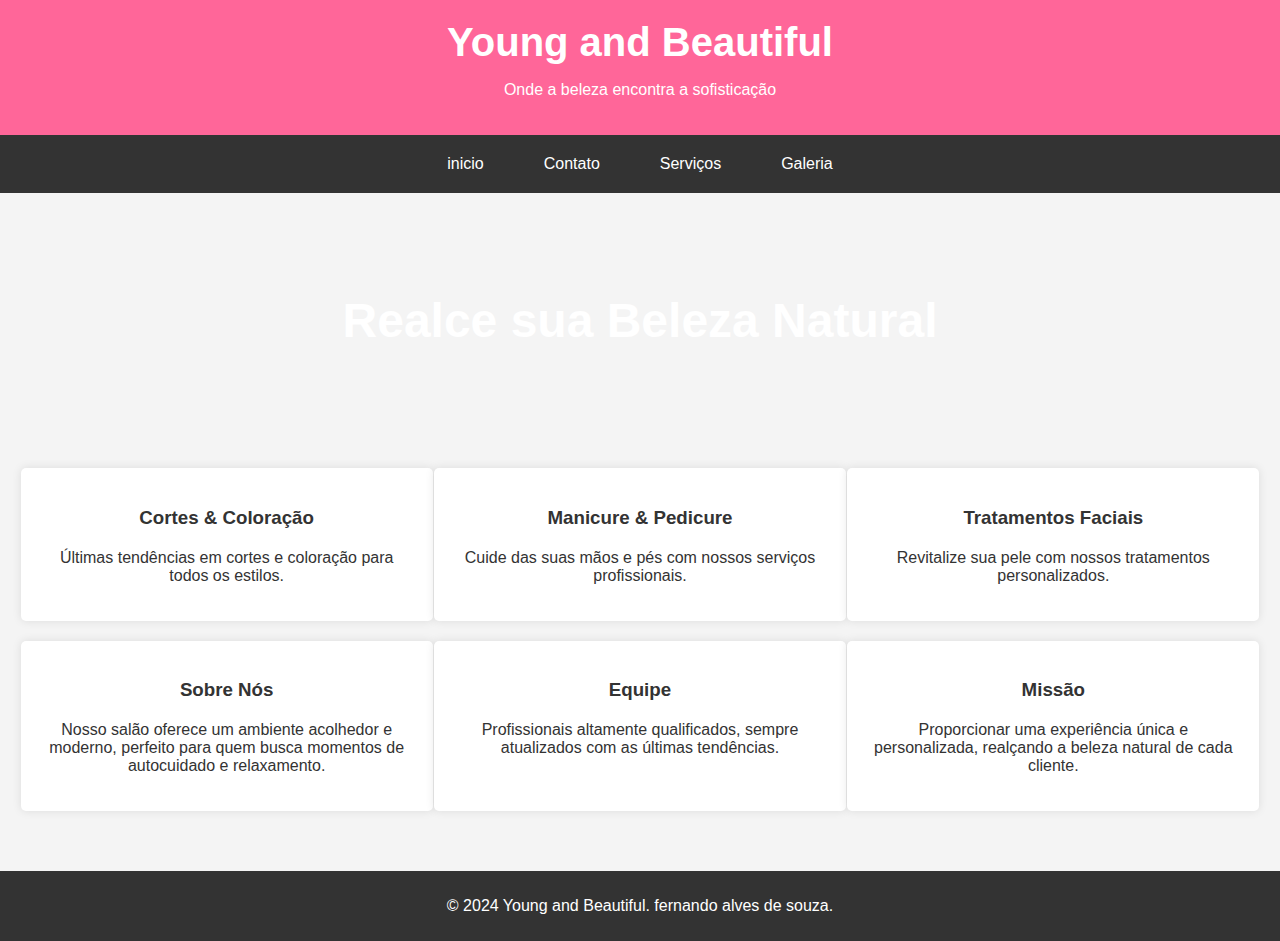
<file: index.html>
<!DOCTYPE html>
<html lang="pt-BR">
<head>
    <meta charset="UTF-8">
    <meta name="viewport" content="width=device-width, initial-scale=1.0">
    <title>Young and Beautiful - Home</title>
    <style>
        body {
            font-family: Arial, sans-serif;
            margin: 0;
            padding: 0;
            background-color: #f4f4f4;
            color: #333;
        }
        header {
            background-color: #ff6699;
            color: #fff;
            padding: 20px 0;
            text-align: center;
        }
        header h1 {
            margin: 0;
            font-size: 2.5em;
        }
        nav {
            display: flex;
            justify-content: center;
            background-color: #333;
            padding: 10px;
        }
        nav a {
            color: #fff;
            text-decoration: none;
            padding: 10px 20px;
            margin: 0 10px;
        }
        nav a:hover {
            background-color: #ff6699;
        }
        .hero {
            background-image: url('https://cdn.b12.io/media/c79b9554-a7a4-11e7-a900-0242ac110002-scott-webb-155122.jpg');
            background-size: cover;
            background-position: center;
            padding: 100px 0;
            text-align: center;
            color: #fff;
        }
        .hero h2 {
            font-size: 3em;
            margin: 0;
        }
        .container {
            padding: 20px;
        }
        .container h3 {
            text-align: center;
            margin-bottom: 20px;
        }
        .services, .about {
            display: flex;
            justify-content: space-around;
            margin-bottom: 20px;
        }
        .services div, .about div {
            background-color: #fff;
            padding: 20px;
            border-radius: 5px;
            box-shadow: 0 0 10px rgba(0, 0, 0, 0.1);
            width: 30%;
            text-align: center;
        }
        footer {
            background-color: #333;
            color: #fff;
            text-align: center;
            padding: 10px 0;
            margin-top: 20px;
        }
    </style>
</head>
<body>

    <header>
        <h1>Young and Beautiful</h1>
        <p>Onde a beleza encontra a sofisticação</p>
    </header>

    <nav>
        <a href="index.html">inicio</a>
        <a href="contato.html">Contato</a>
        <a href="servicos.html">Serviços</a>
        <a href="galeria.html">Galeria</a>
        
    </nav>

    <section class="hero">
        <h2>Realce sua Beleza Natural</h2>
    </section>

    <div class="container">
        <section class="services">
            <div>
                <h3>Cortes & Coloração</h3>
                <p>Últimas tendências em cortes e coloração para todos os estilos.</p>
            </div>
            <div>
                <h3>Manicure & Pedicure</h3>
                <p>Cuide das suas mãos e pés com nossos serviços profissionais.</p>
            </div>
            <div>
                <h3>Tratamentos Faciais</h3>
                <p>Revitalize sua pele com nossos tratamentos personalizados.</p>
            </div>
        </section>

        <section class="about">
            <div>
                <h3>Sobre Nós</h3>
                <p>Nosso salão oferece um ambiente acolhedor e moderno, perfeito para quem busca momentos de autocuidado e relaxamento.</p>
            </div>
            <div>
                <h3>Equipe</h3>
                <p>Profissionais altamente qualificados, sempre atualizados com as últimas tendências.</p>
            </div>
            <div>
                <h3>Missão</h3>
                <p>Proporcionar uma experiência única e personalizada, realçando a beleza natural de cada cliente.</p>
            </div>
        </section>
    </div>

    <footer>
        <p>&copy; 2024 Young and Beautiful. fernando alves de souza.</p>
    </footer>

</body>
</html>
</file>
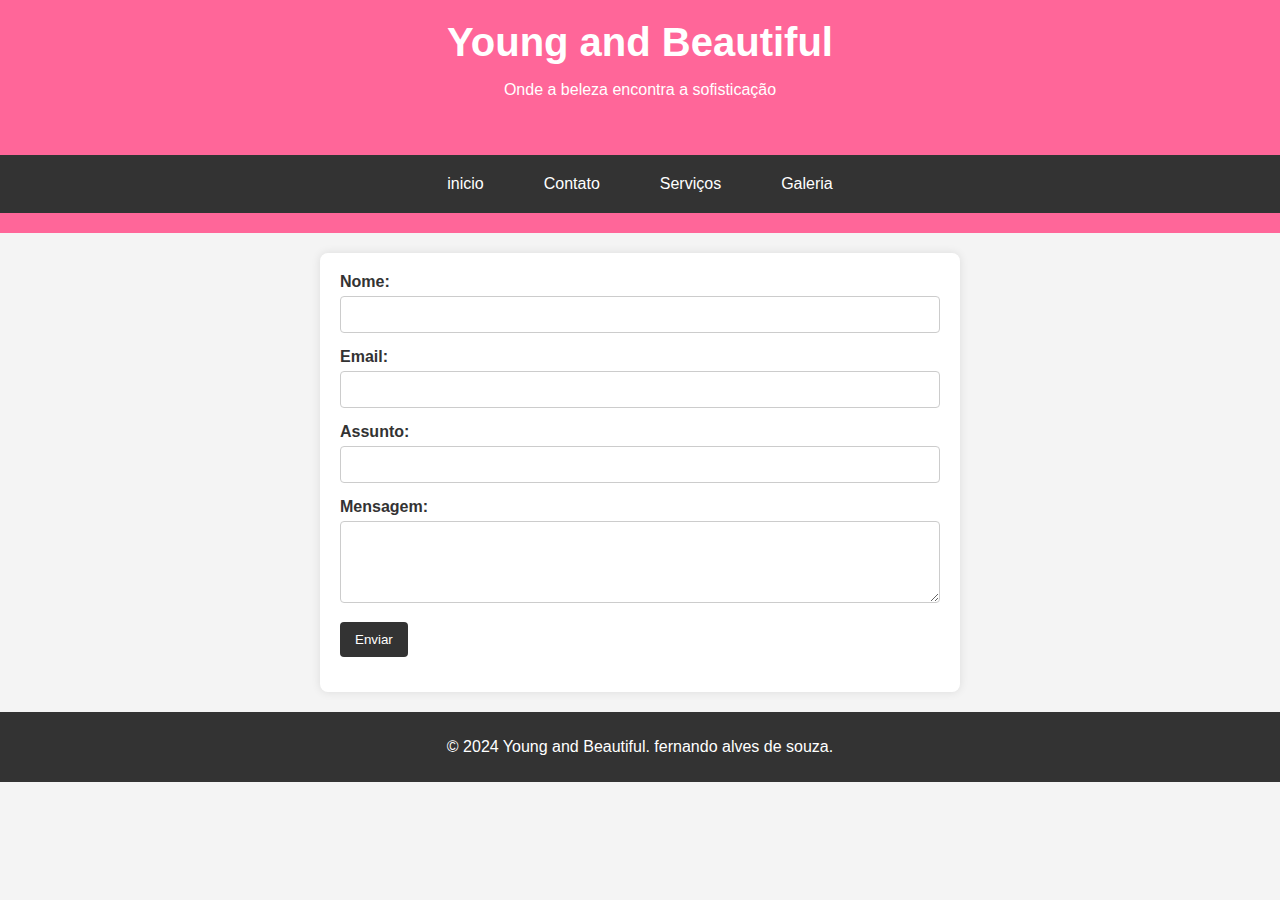
<file: contato.html>
<!DOCTYPE html>
<html lang="pt-br">
<head>
	<meta charset="UTF-8">
	<meta name="viewport" content="width=device-width, initial-scale=1.0">
	<title>Contato</title>
	<link rel="stylesheet" href="style.css"> 
</head>
<body>
    <header>
        <h1>Young and Beautiful</h1>
        <p>Onde a beleza encontra a sofisticação</p>
    </header>
	<header>
    
        <nav>
            <a href="index.html">inicio</a>
            <a href="contato.html">Contato</a>
            <a href="servicos.html">Serviços</a>
            <a href="galeria.html">Galeria</a>
            
        </nav>
	</header>
	<main>
		<form action="enviar_contato.php" method="post">
			<div>
				<label for="nome">Nome:</label>
				<input type="text" id="nome" name="nome" required>
			</div>
			<div>
				<label for="email">Email:</label>
				<input type="email" id="email" name="email" required>
			</div>
			<div>
				<label for="assunto">Assunto:</label>
				<input type="text" id="assunto" name="assunto" required>
			</div>
			<div>
				<label for="mensagem">Mensagem:</label>
				<textarea id="mensagem" name="mensagem" rows="4" required></textarea>
			</div>
			<div>
				<button type="submit">Enviar</button>
			</div>
		</form>
	</main>
</body>
<footer>
    <p>&copy; 2024 Young and Beautiful. fernando alves de souza.</p>
</footer>

</html>
</file>
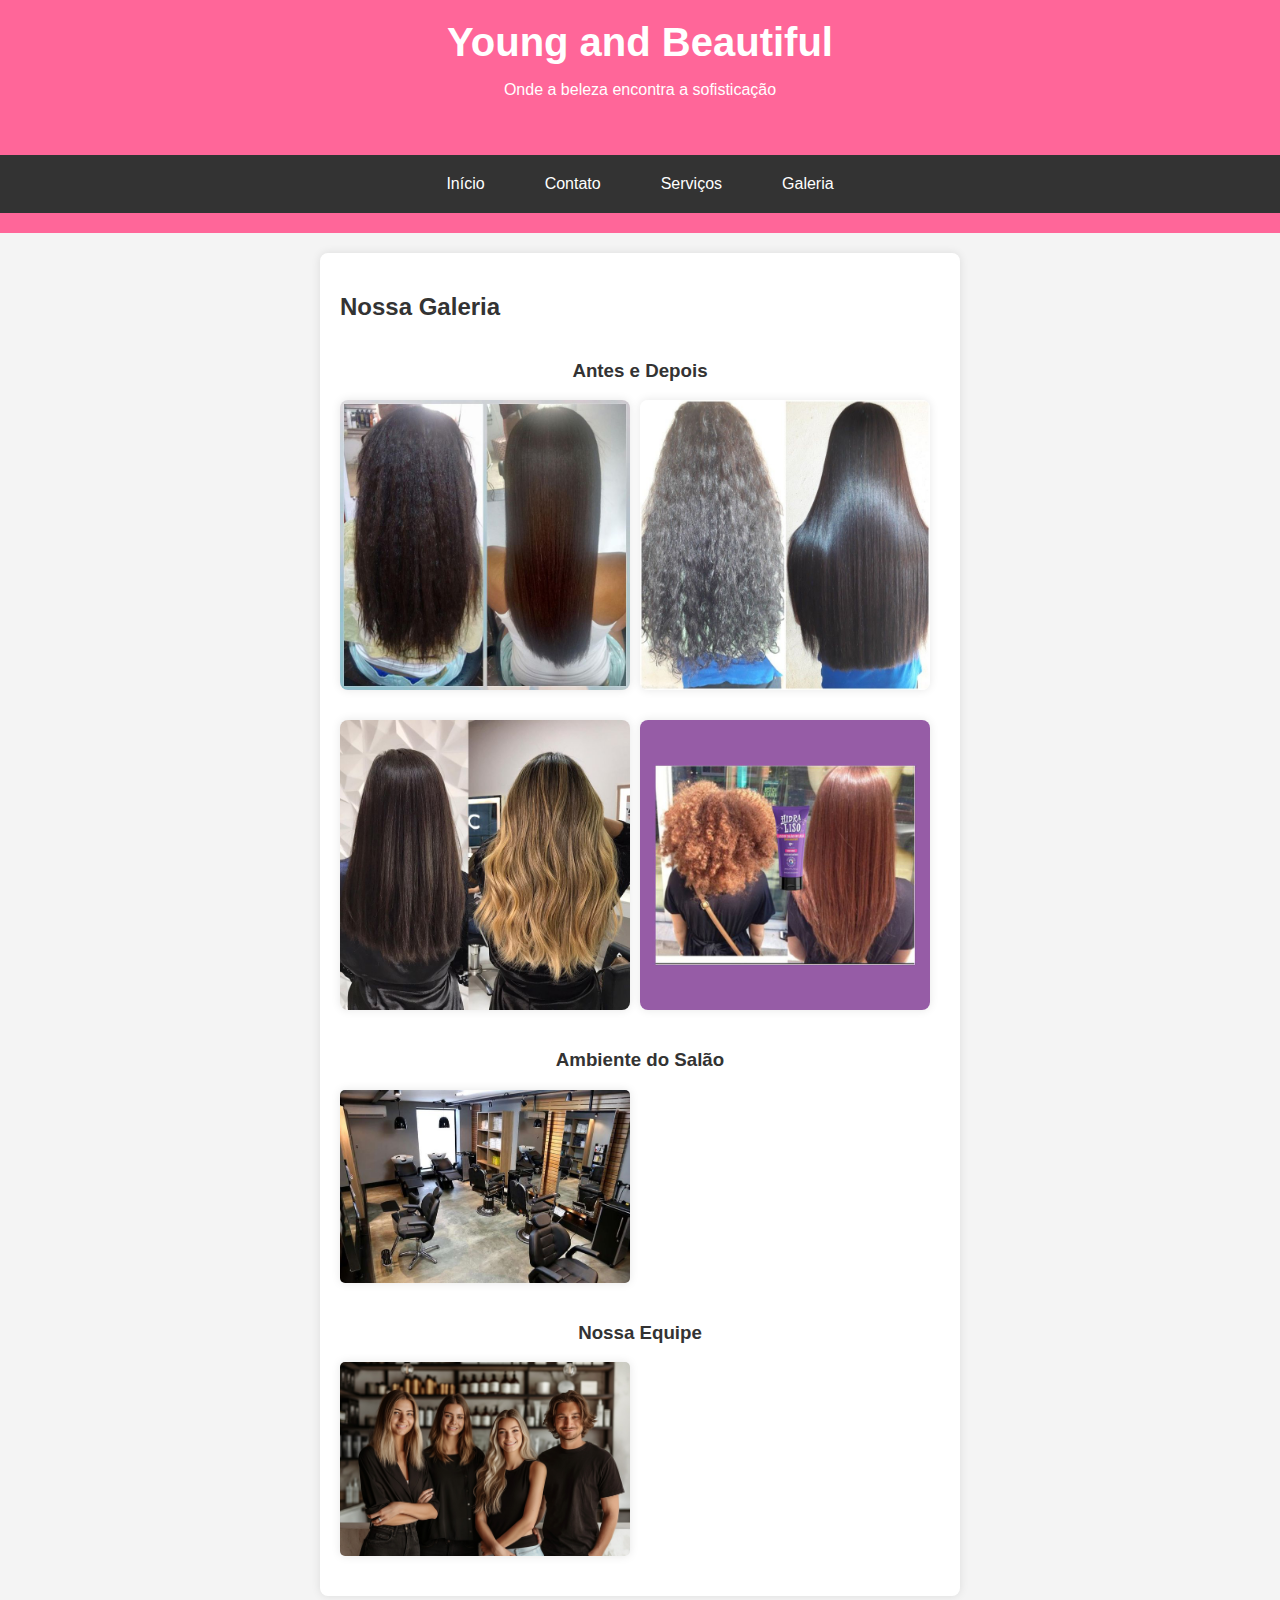
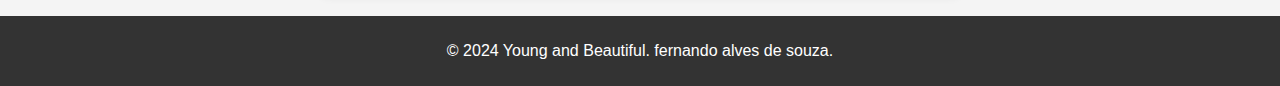
<file: galeria.html>
<!DOCTYPE html>
<html lang="pt-br">
<head>
    <meta charset="UTF-8">
    <meta name="viewport" content="width=device-width, initial-scale=1.0">
    <title>Nossa Galeria</title> 
    <link rel="stylesheet" href="style.css">
</head>
<body>
    <header>
        <h1>Young and Beautiful</h1>
        <p>Onde a beleza encontra a sofisticação</p>
    </header>
    <header> 
        
        <nav>
            <a href="index.html">Início</a>
            <a href="contato.html">Contato</a>
            <a href="servicos.html">Serviços</a>
            <a href="galeria.html">Galeria</a>
        </nav>
    </header>

    <main>
        <section id="conteudo-principal">
            <h2>Nossa Galeria</h2>

            <section id="antes-depois">
                <h3>Antes e Depois</h3>
                <div class="galeria">
                    <img src="/img/antes e depois/1.jpeg" alt="Antes e Depois 1">
                    <img src="/img/antes e depois/2.jpeg" alt="Antes e Depois 2">
                    <img src="/img/antes e depois/3.jpeg" alt="Antes e Depois 3">
                    <img src="/img/antes e depois/4.jpeg" alt="Antes e Depois 4">
                </div>
            </section>

            <section id="ambiente">
                <h3>Ambiente do Salão</h3>
                <div class="galeria">
                    <img src="/img/Salão de beleza com Ambiente com.jpeg" alt="Ambiente">
                </div>
            </section>

            <section id="equipe">
                <h3>Nossa Equipe</h3>
                <div class="galeria">
                    <img src="/img/equipe/team-8594357_1280.png" alt="Equipe">
                </div>
            </section>

        </section>
    </main>

    <footer>
        <p>&copy; 2024 Young and Beautiful. fernando alves de souza.</p>
    </footer>


</body>
</html>
</file>
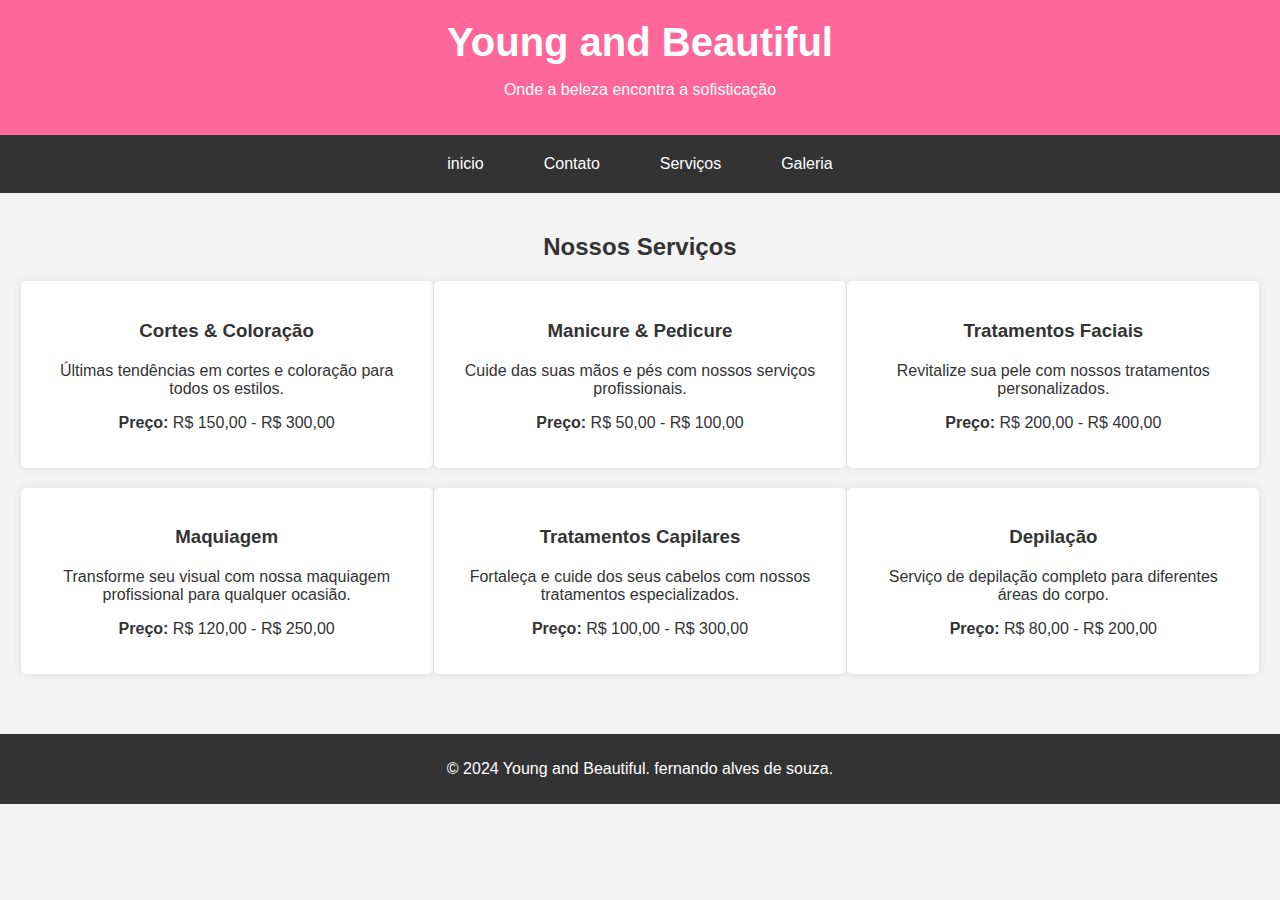
<file: servicos.html>
<!DOCTYPE html>
<html lang="pt-BR">
<head>
    <meta charset="UTF-8">
    <meta name="viewport" content="width=device-width, initial-scale=1.0">
    <title>Young and Beautiful - Serviços</title>
    <link rel="stylesheet" href="style.css">
</head>
<body>

    <header>
        <h1>Young and Beautiful</h1>
        <p>Onde a beleza encontra a sofisticação</p>
    </header>

    <nav>
        <a href="index.html">inicio</a>
        <a href="contato.html">Contato</a>
        <a href="servicos.html">Serviços</a>
        <a href="galeria.html">Galeria</a>
        
    </nav>

    <div class="container">
        <h2>Nossos Serviços</h2>
        <section class="services-list">
            <div>
                <h3>Cortes & Coloração</h3>
                <p>Últimas tendências em cortes e coloração para todos os estilos.</p>
                <p><strong>Preço:</strong> R$ 150,00 - R$ 300,00</p>
            </div>
            <div>
                <h3>Manicure & Pedicure</h3>
                <p>Cuide das suas mãos e pés com nossos serviços profissionais.</p>
                <p><strong>Preço:</strong> R$ 50,00 - R$ 100,00</p>
            </div>
            <div>
                <h3>Tratamentos Faciais</h3>
                <p>Revitalize sua pele com nossos tratamentos personalizados.</p>
                <p><strong>Preço:</strong> R$ 200,00 - R$ 400,00</p>
            </div>
            <div>
                <h3>Maquiagem</h3>
                <p>Transforme seu visual com nossa maquiagem profissional para qualquer ocasião.</p>
                <p><strong>Preço:</strong> R$ 120,00 - R$ 250,00</p>
            </div>
            <div>
                <h3>Tratamentos Capilares</h3>
                <p>Fortaleça e cuide dos seus cabelos com nossos tratamentos especializados.</p>
                <p><strong>Preço:</strong> R$ 100,00 - R$ 300,00</p>
            </div>
            <div>
                <h3>Depilação</h3>
                <p>Serviço de depilação completo para diferentes áreas do corpo.</p>
                <p><strong>Preço:</strong> R$ 80,00 - R$ 200,00</p>
            </div>
        </section>
    </div>

    <footer>
        <p>&copy; 2024 Young and Beautiful. fernando alves de souza.</p>
    </footer>


</body>
</html>
</file>
<file: style.css>
body {
    font-family: Arial, sans-serif;
    margin: 0;
    padding: 0;
    background-color: #f4f4f4;
    color: #333;
}

header {
    background-color: #ff6699;
    color: #fff;
    padding: 20px 0;
    text-align: center;
}

header h1 {
    margin: 0;
    font-size: 2.5em;
}

nav {
    display: flex;
    justify-content: center;
    background-color: #333;
    padding: 10px;
}

nav a {
    color: #fff;
    text-decoration: none;
    padding: 10px 20px;
    margin: 0 10px;
}

nav a:hover {
    background-color: #ff6699;
}

.hero {
    background-image: url('https://cdn.b12.io/media/c79b9554-a7a4-11e7-a900-0242ac110002-scott-webb-155122.jpg');
    background-size: cover;
    background-position: center;
    padding: 100px 0;
    text-align: center;
    color: #fff;
}

.hero h2 {
    font-size: 3em;
    margin: 0;
}

.container {
    padding: 20px;
}

.container h2, .container h3 {
    text-align: center;
    margin-bottom: 20px;
}

.services, .about {
    display: flex;
    justify-content: space-around;
    margin-bottom: 20px;
}

.services div, .about div {
    background-color: #fff;
    padding: 20px;
    border-radius: 5px;
    box-shadow: 0 0 10px rgba(0, 0, 0, 0.1);
    width: 30%;
    text-align: center;
}

.services-list {
    display: flex;
    flex-wrap: wrap;
    justify-content: space-around;
}

.services-list div {
    background-color: #fff;
    padding: 20px;
    border-radius: 5px;
    box-shadow: 0 0 10px rgba(0, 0, 0, 0.1);
    width: 30%;
    margin-bottom: 20px;
    text-align: center;
}


#ambiente, #equipe, #antes-depois {
    display: flex;
    flex-direction: column; /* Organiza os elementos em coluna */
    align-items: center; /* Centraliza horizontalmente */
    text-align: center; /* Centraliza o texto dentro das seções */
}
#ambiente img, #equipe img {
    align-items: center;
    border-radius: 5px;
    display: block;
    box-shadow: 0 0 10px rgba(0, 0, 0, 0.1);
    
}

.galeria img {
    width: 30%;
    margin-bottom: 20px;
    border-radius: 5px;
    box-shadow: 0 0 10px rgba(0, 0, 0, 0.1);
    transition: transform 0.3s ease;
}


.galeria img:hover {
    transform: scale(1.05);
}

main {
    max-width: 800px;
    margin: 20px auto;
    padding: 20px;
    background-color: #fff;
    border-radius: 8px;
    box-shadow: 0 0 10px rgba(0, 0, 0, 0.1);
}

h2, h3 {
    color: #333;
}

.galeria {
    display: flex;
    flex-wrap: wrap;
    gap: 10px;
}

.galeria img {
    width: calc(50% - 10px);
    border-radius: 8px;
    transition: transform 0.3s;
}

.galeria img:hover {
    transform: scale(0.95);
}

footer {
    text-align: center;
    padding: 10px 0;
    background-color: #333;
    color: #fff;
}

footer {
    background-color: #333;
    color: #fff;
    text-align: center;
    padding: 10px 0;
    margin-top: 20px;
}
main {
    max-width: 600px;
    margin: 20px auto;
    padding: 20px;
    background-color: #fff;
    border-radius: 8px;
    box-shadow: 0 0 10px rgba(0, 0, 0, 0.1);
}

form div {
    margin-bottom: 15px;
}

label {
    display: block;
    margin-bottom: 5px;
    font-weight: bold;
}

input[type="text"],
input[type="email"],
textarea {
    width: 100%;
    padding: 10px;
    border: 1px solid #ccc;
    border-radius: 4px;
    box-sizing: border-box;
}

button {
    background-color: #333;
    color: #fff;
    padding: 10px 15px;
    border: none;
    border-radius: 4px;
    cursor: pointer;
}

button:hover {
    background-color: #555;
}
</file>
